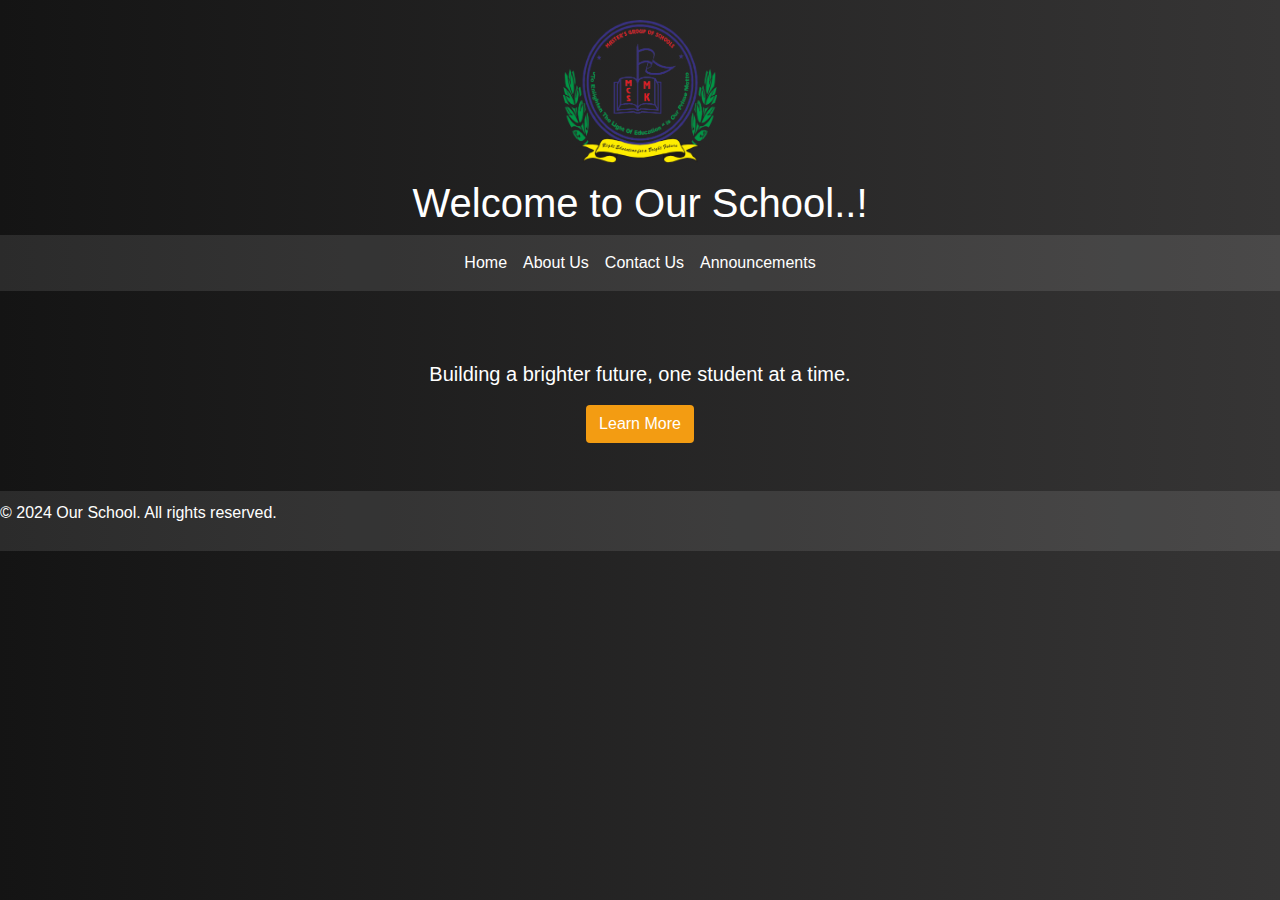
<file: index.html>
<!DOCTYPE html>
<html lang="en">
<head>
    <meta charset="UTF-8">
    <meta name="viewport" content="width=device-width, initial-scale=1.0">
    <title>School Homepage</title>
    <link rel="stylesheet" href="https://maxcdn.bootstrapcdn.com/bootstrap/4.5.2/css/bootstrap.min.css">
    <link rel="stylesheet" href="styles.css">
</head>
<body>
    <header class="text-center">
        <img src="images/logo.png" alt="School Logo" class="logo mb-3" id="logo">
        <h1>Welcome to Our School..!</h1>
        <nav class="navbar navbar-expand-lg navbar-light">
            <button class="navbar-toggler" type="button" data-toggle="collapse" data-target="#navbarNav" aria-controls="navbarNav" aria-expanded="false" aria-label="Toggle navigation">
                <span class="navbar-toggler-icon"></span>
            </button>
            <div class="collapse navbar-collapse" id="navbarNav">
                <ul class="navbar-nav mx-auto">
                    <li class="nav-item"><a class="nav-link" href="index.html">Home</a></li>
                    <li class="nav-item"><a class="nav-link" href="about.html">About Us</a></li>
                    <li class="nav-item"><a class="nav-link" href="contact.html">Contact Us</a></li>
                    <li class="nav-item"><a class="nav-link" href="announcements.html">Announcements</a></li>
                </ul>
            </div>
        </nav>
    </header>
    <main class="container my-5 text-center">
        <p class="lead">Building a brighter future, one student at a time.</p>
        <button class="btn btn-custom" onclick="window.location.href='about.html'">Learn More</button>
    </main>
    <footer>
        <p>&copy; 2024 Our School. All rights reserved.</p>
    </footer>
    <script src="https://code.jquery.com/jquery-3.5.1.slim.min.js"></script>
    <script src="https://cdn.jsdelivr.net/npm/@popperjs/core@2.9.2/dist/umd/popper.min.js"></script>
    <script src="https://maxcdn.bootstrapcdn.com/bootstrap/4.5.2/js/bootstrap.min.js"></script>
</body>
</html>
</file>
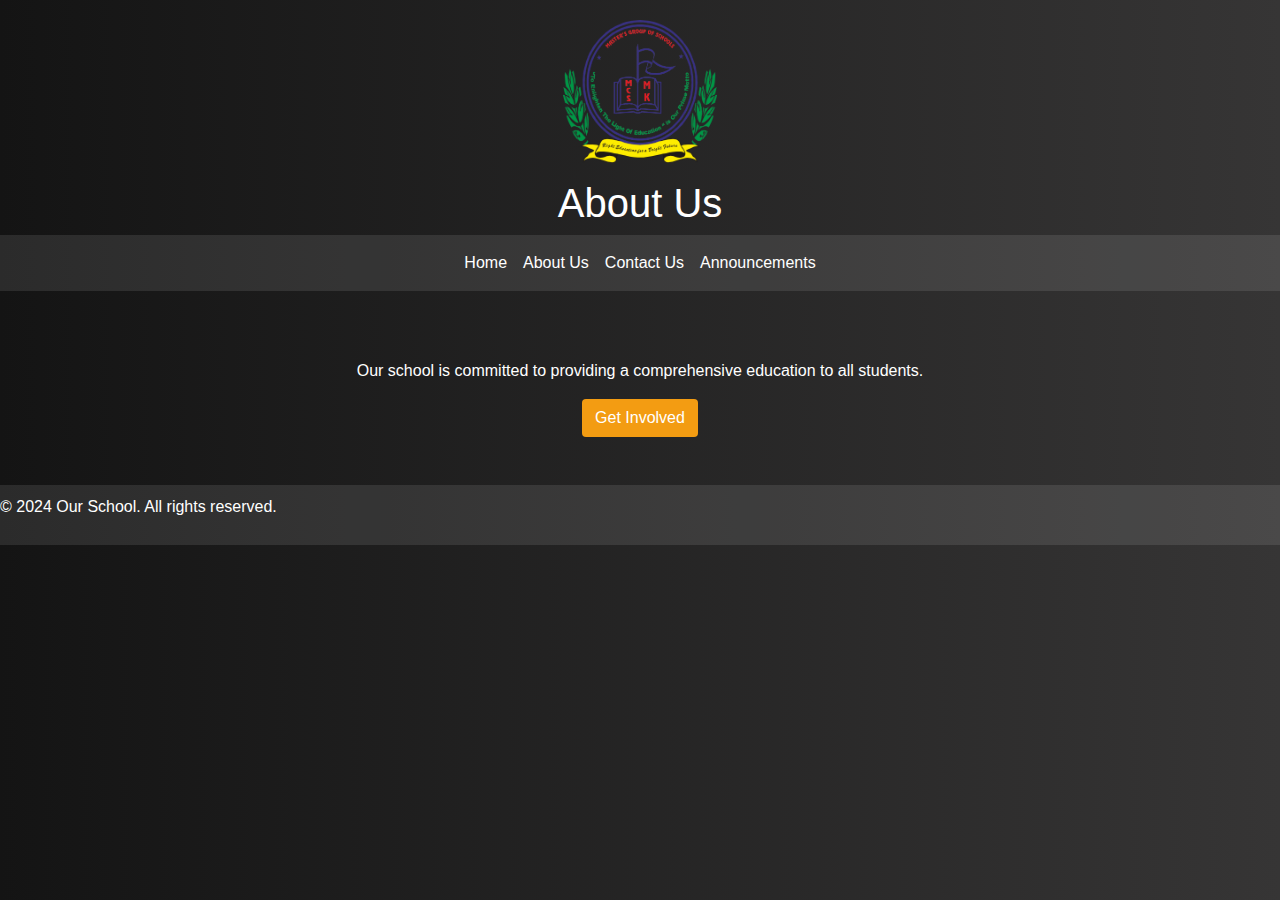
<file: about.html>
<!DOCTYPE html>
<html lang="en">
<head>
    <meta charset="UTF-8">
    <meta name="viewport" content="width=device-width, initial-scale=1.0">
    <title>About Us</title>
    <link rel="stylesheet" href="https://maxcdn.bootstrapcdn.com/bootstrap/4.5.2/css/bootstrap.min.css">
    <link rel="stylesheet" href="styles.css">
</head>
<body>
    <header class="text-center">
        <img src="images/logo.png" alt="School Logo" class="logo mb-3" id="logo">
        <h1>About Us</h1>
        <nav class="navbar navbar-expand-lg navbar-light">
            <button class="navbar-toggler" type="button" data-toggle="collapse" data-target="#navbarNav" aria-controls="navbarNav" aria-expanded="false" aria-label="Toggle navigation">
                <span class="navbar-toggler-icon"></span>
            </button>
            <div class="collapse navbar-collapse" id="navbarNav">
                <ul class="navbar-nav mx-auto">
                    <li class="nav-item"><a class="nav-link" href="index.html">Home</a></li>
                    <li class="nav-item"><a class="nav-link" href="about.html">About Us</a></li>
                    <li class="nav-item"><a class="nav-link" href="contact.html">Contact Us</a></li>
                    <li class="nav-item"><a class="nav-link" href="announcements.html">Announcements</a></li>
                </ul>
            </div>
        </nav>
    </header>
    <main class="container my-5 text-center">
        <p>Our school is committed to providing a comprehensive education to all students.</p>
        <button class="btn btn-custom">Get Involved</button>
    </main>
    <footer>
        <p>&copy; 2024 Our School. All rights reserved.</p>
    </footer>
    <script src="https://code.jquery.com/jquery-3.5.1.slim.min.js"></script>
    <script src="https://cdn.jsdelivr.net/npm/@popperjs/core@2.9.2/dist/umd/popper.min.js"></script>
    <script src="https://maxcdn.bootstrapcdn.com/bootstrap/4.5.2/js/bootstrap.min.js"></script>
</body>
</html>
</file>
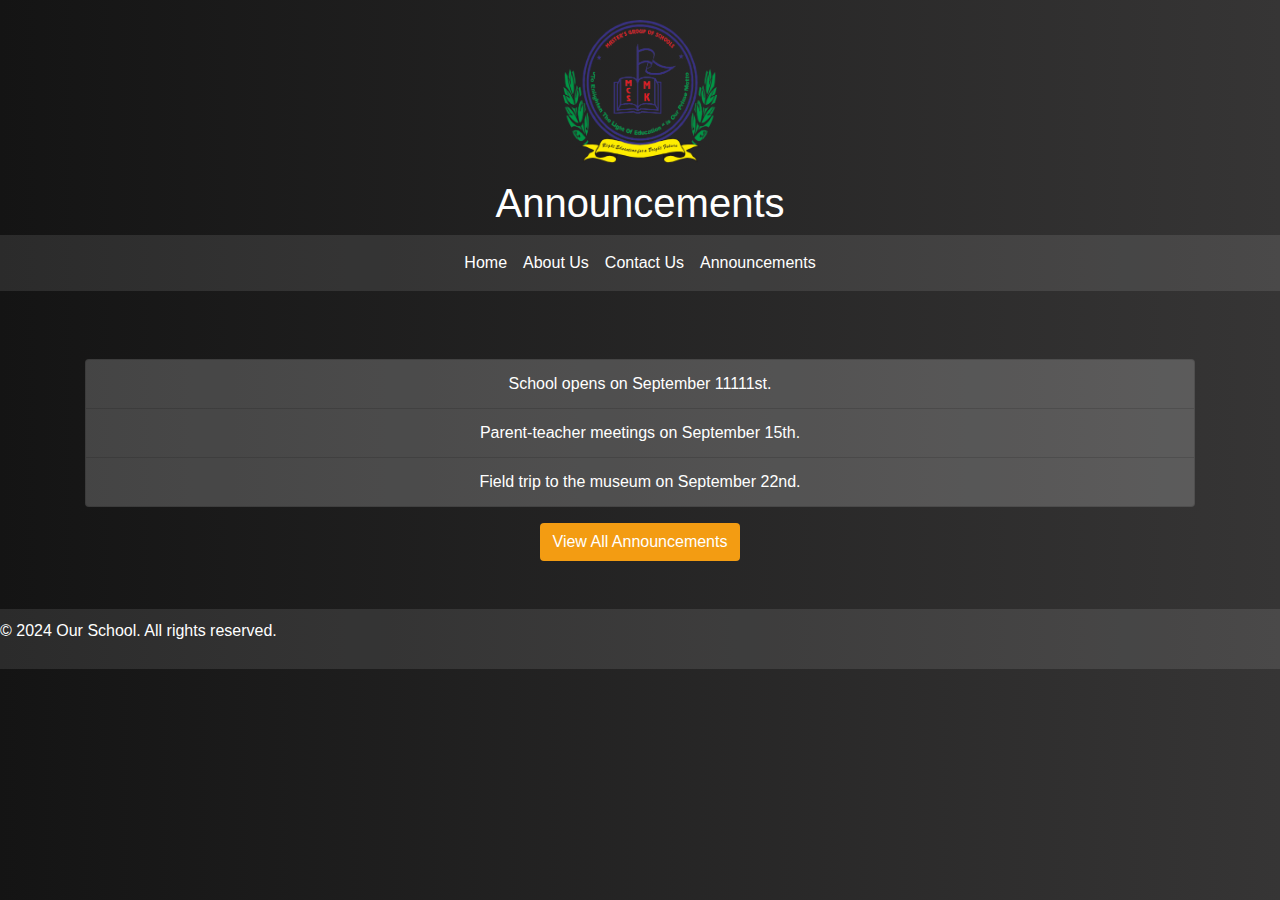
<file: announcements.html>
<!DOCTYPE html>
<html lang="en">
<head>
    <meta charset="UTF-8">
    <meta name="viewport" content="width=device-width, initial-scale=1.0">
    <title>Announcements</title>
    <link rel="stylesheet" href="https://maxcdn.bootstrapcdn.com/bootstrap/4.5.2/css/bootstrap.min.css">
    <link rel="stylesheet" href="styles.css">
</head>
<body>
    <header class="text-center">
        <img src="images/logo.png" alt="School Logo" class="logo mb-3" id="logo">
        <h1>Announcements</h1>
        <nav class="navbar navbar-expand-lg navbar-light">
            <button class="navbar-toggler" type="button" data-toggle="collapse" data-target="#navbarNav" aria-controls="navbarNav" aria-expanded="false" aria-label="Toggle navigation">
                <span class="navbar-toggler-icon"></span>
            </button>
            <div class="collapse navbar-collapse" id="navbarNav">
                <ul class="navbar-nav mx-auto">
                    <li class="nav-item"><a class="nav-link" href="index.html">Home</a></li>
                    <li class="nav-item"><a class="nav-link" href="about.html">About Us</a></li>
                    <li class="nav-item"><a class="nav-link" href="contact.html">Contact Us</a></li>
                    <li class="nav-item"><a class="nav-link" href="announcements.html">Announcements</a></li>
                </ul>
            </div>
        </nav>
    </header>
    <main class="container my-5 text-center">
        <ul class="list-group">
            <li class="list-group-item announcement-item">School opens on September 11111st.</li>
            <li class="list-group-item announcement-item">Parent-teacher meetings on September 15th.</li>
            <li class="list-group-item announcement-item">Field trip to the museum on September 22nd.</li>
        </ul>
        <button class="btn btn-custom mt-3">View All Announcements</button>
    </main>
    <footer>
        <p>&copy; 2024 Our School. All rights reserved.</p>
    </footer>
    <script src="https://code.jquery.com/jquery-3.5.1.slim.min.js"></script>
    <script src="https://cdn.jsdelivr.net/npm/@popperjs/core@2.9.2/dist/umd/popper.min.js"></script>
    <script src="https://maxcdn.bootstrapcdn.com/bootstrap/4.5.2/js/bootstrap.min.js"></script>
</body>
</html>
</file>
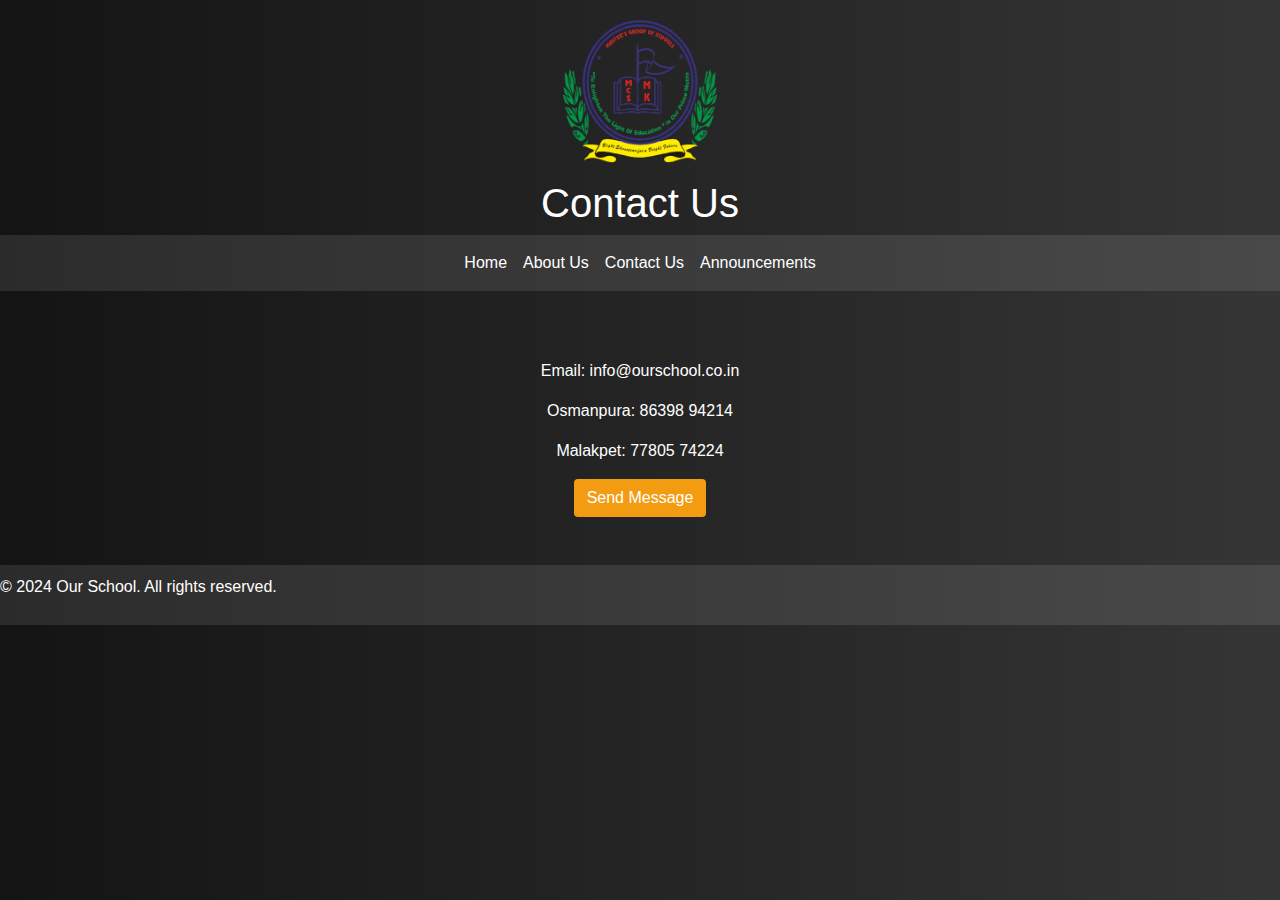
<file: contact.html>
<!DOCTYPE html>
<html lang="en">
<head>
    <meta charset="UTF-8">
    <meta name="viewport" content="width=device-width, initial-scale=1.0">
    <title>Contact Us</title>
    <link rel="stylesheet" href="https://maxcdn.bootstrapcdn.com/bootstrap/4.5.2/css/bootstrap.min.css">
    <link rel="stylesheet" href="styles.css">
</head>
<body>
    <header class="text-center">
        <img src="images/logo.png" alt="School Logo" class="logo mb-3" id="logo">
        <h1>Contact Us</h1>
        <nav class="navbar navbar-expand-lg navbar-light">
            <button class="navbar-toggler" type="button" data-toggle="collapse" data-target="#navbarNav" aria-controls="navbarNav" aria-expanded="false" aria-label="Toggle navigation">
                <span class="navbar-toggler-icon"></span>
            </button>
            <div class="collapse navbar-collapse" id="navbarNav">
                <ul class="navbar-nav mx-auto">
                    <li class="nav-item"><a class="nav-link" href="index.html">Home</a></li>
                    <li class="nav-item"><a class="nav-link" href="about.html">About Us</a></li>
                    <li class="nav-item"><a class="nav-link" href="contact.html">Contact Us</a></li>
                    <li class="nav-item"><a class="nav-link" href="announcements.html">Announcements</a></li>
                </ul>
            </div>
        </nav>
    </header>
    <main class="container my-5 text-center">
        <p>Email: info@ourschool.co.in</p>
        <p>Osmanpura: 86398 94214</p>
        <p>Malakpet: 77805 74224</p>
        <button class="btn btn-custom">Send Message</button>
    </main>
    <footer>
        <p>&copy; 2024 Our School. All rights reserved.</p>
    </footer>
    <script src="https://code.jquery.com/jquery-3.5.1.slim.min.js"></script>
    <script src="https://cdn.jsdelivr.net/npm/@popperjs/core@2.9.2/dist/umd/popper.min.js"></script>
    <script src="https://maxcdn.bootstrapcdn.com/bootstrap/4.5.2/js/bootstrap.min.js"></script>
</body>
</html>
</file>
<file: styles.css>
body {
    background: linear-gradient(to right, #141414, #363535);
    color: white;
}

#logo {
    width: 12%; /* 15% of the parent container's width */
    height: auto; /* Maintain aspect ratio */
    display: block;
    margin: 0 auto; /* Center the logo */
}

@media (max-width: 480px) {  /* For phones */
    #logo {
        width: 45%;  /* Even larger for small phone screens */
    }
}
header {
    padding: 20px 0;
}

.navbar {
    background: rgba(255, 255, 255, 0.1);
}

.nav-link {
    color: white !important;
}

.btn-custom {
    background-color: #f39c12;
    color: white;
}

.btn-custom:hover {
    background-color: #e67e22;
    color: white;
}

.announcement-item {
    background-color: rgba(255, 255, 255, 0.2); /* Light background for visibility */
    color: white; /* White text color */
}

footer {
    background: rgba(255, 255, 255, 0.1);
    padding: 10px 0;
    position: relative;
    bottom: 0;
    width: 100%;
}
</file>
